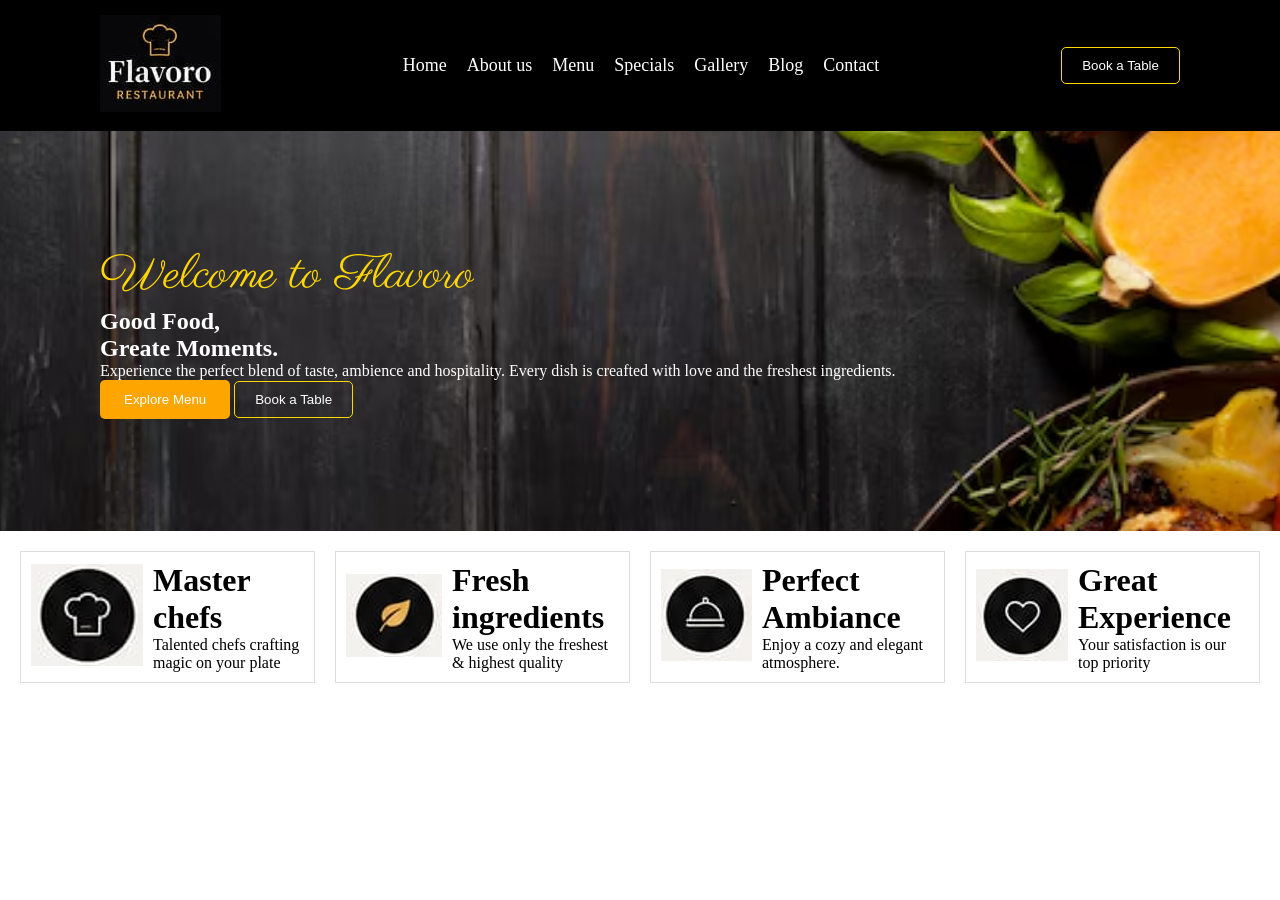
<file: index.html>
<!DOCTYPE html>
<html lang="en">

<head>
    <meta charset="UTF-8">
    <meta name="viewport" content="width=device-width, initial-scale=1.0">
    <title>Flavoro RESTAURANT</title>
    <link rel="stylesheet" href="./style.css" />
</head>

<body>
    <div class="container">
        <header class="header">
            <div class="logo">
                <img src="./assets/logo.png" alt="Flavaro Logo" />
            </div>
            <ul class="links">
                <li class="link"><a href="#">Home</a></li>
                <li class="link"><a href="#">About us</a></li>
                <li class="link"><a href="menu.html">Menu</a></li>
                <li class="link"><a href="Specials.html">Specials</a></li>
                <li class="link"><a href="#">Gallery</a></li>
                <li class="link"><a href="#">Blog</a></li>
                <li class="link"><a href="#">Contact</a></li>
            </ul>
            <div class="action-button">
                <button class="action-button-btn">Book a Table</button>
            </div>
        </header>
        <div class="banner">
            <div class="welcome-flavoro">
                <h1 class="parisienne-regular">Welcome to Flavoro</h1>
            </div>
            <div class="tagline">
                <h2>
                    Good Food,
                </h2>
                <h2>Greate Moments.</h2>
            </div>
            <div class="banner-text">
                <div class="text">
                    <p>Experience the perfect blend of taste, ambience and hospitality. Every
                        dish is creafted with love and the freshest ingredients.
                    </p>
                </div>
                <div class="buttons">
                    <button class="explore-button-btn">Explore Menu</button>
                    <button class="action-button-btn">Book a Table</button>
                </div>
            </div>
        </div>
        <div class="section">
            <div class="card">
                <div>
                    <img src="./assets/master-chefs-icon.png" alt="master-chefs-icon">
                </div>
                <div>
                    <h1>Master chefs</h1>
                    <p>Talented chefs crafting magic on your plate</P>
                </div>
            </div>
            <div class="card">
                <div>
                    <img src="./assets/fresh-ingredients-icon.png" alt="fresh-ingredients-icon">
                </div>
                <div>
                    <h1>Fresh ingredients</h1>
                    <p>We use only the freshest & highest quality</P>
                </div>
            </div>
            <div class="card">
                <div>
                    <img src="./assets/perfect-ambience-icon.png" alt="perfect-ambience-icon">
                </div>
                <div>
                    <h1>Perfect Ambiance</h1>
                    <p>Enjoy a cozy and elegant atmosphere.</P>
                </div>
            </div>
            <div class="card">
                <div>
                    <img src="./assets/great-experience-icon.png" alt="great-experience-icon">
                </div>
                <div>
                    <h1>Great Experience</h1>
                    <p>Your satisfaction is our top priority</P>
                </div>
            </div>
        </div>
    </div>
</body>

</html>
</file>
<file: style.css>
@import url('https://fonts.googleapis.com/css2?family=Parisienne&display=swap');

* {
    margin: 0;
    padding: 0;
    box-sizing: border-box;
}

.parisienne-regular {
    font-family: "Parisienne", cursive;
    font-weight: 400;
    font-style: normal;
    color: gold;
    font-size: 42px;
}

.container {
    color: #fff;
    width: 100%;
}

/* =========================
   HEADER
========================= */

.header {
    display: flex;
    justify-content: space-between;
    align-items: center;
    background-color: black;
    padding: 15px 60px;
    flex-wrap: wrap;
}

.links {
    list-style: none;
    display: flex;
    gap: 20px;
    flex-wrap: wrap;
}

.link a {
    color: #fff;
    text-decoration: none;
    font-size: 18px;
}

.action-button-btn {
    background: transparent;
    border: 1px solid gold;
    color: #fff;
    padding: 10px 20px;
    border-radius: 5px;
    cursor: pointer;
    transition: 0.3s;
}

.action-button-btn:hover {
    background-color: gold;
    color: black;
}

/* =========================
   BANNER
========================= */

.banner {
    background: url('./assets/chicken-banner.png');
    background-position: center;
    background-repeat: no-repeat;
    background-size: cover;
    height: 400px;
    padding: 30px 60px;
    background-attachment: fixed;

    display: flex;
    flex-direction: column;
    justify-content: center;
}

.explore-button-btn {
    background: orange;
    color: #fff;
    padding: 12px 24px;
    border: none;
    border-radius: 5px;
    cursor: pointer;
    width: fit-content;
}

/* =========================
   SECTION
========================= */

.section {
    display: flex;
    padding: 20px;
    justify-content: space-between;
    align-items: center;
    color: black;
    gap: 20px;
    flex-wrap: wrap;
}

.card {
    border: 1px solid #ddd;
    display: flex;
    align-items: center;
    padding: 10px;
    gap: 10px;
    flex: 1;
    min-width: 250px;
}

.menu-items {
    color: black;
}

.Specials {
    color: black;
}

/* =========================
   TABLETS
========================= */

@media screen and (max-width: 768px) {

    .header {
        flex-direction: column;
        text-align: center;
        gap: 15px;
        padding: 15px 30px;
    }

    .links {
        justify-content: center;
    }

    .parisienne-regular {
        font-size: 36px;
    }

    .banner {
        height: 350px;
        padding: 20px 30px;
        background-attachment: scroll;
        text-align: center;
        align-items: center;
    }

    .section {
        flex-direction: column;
    }

    .card {
        width: 100%;
    }
}

/* =========================
   MOBILE DEVICES
========================= */

@media screen and (max-width: 576px) {

    .header {
        padding: 15px;
    }

    .parisienne-regular {
        font-size: 28px;
    }

    .links {
        flex-direction: column;
        align-items: center;
        gap: 12px;
    }

    .link a {
        font-size: 16px;
    }

    .banner {
        height: 300px;
        padding: 20px 15px;
        text-align: center;
        align-items: center;
    }

    .action-button-btn,
    .explore-button-btn {
        width: 100%;
        max-width: 250px;
    }

    .section {
        padding: 15px;
    }

    .card {
        flex-direction: column;
        text-align: center;
        min-width: 100%;
    }
}

/* =========================
   LARGE DESKTOPS
========================= */

@media screen and (min-width: 1200px) {

    .header,
    .banner {
        padding-left: 100px;
        padding-right: 100px;
    }

    .parisienne-regular {
        font-size: 48px;
    }
}
</file>
